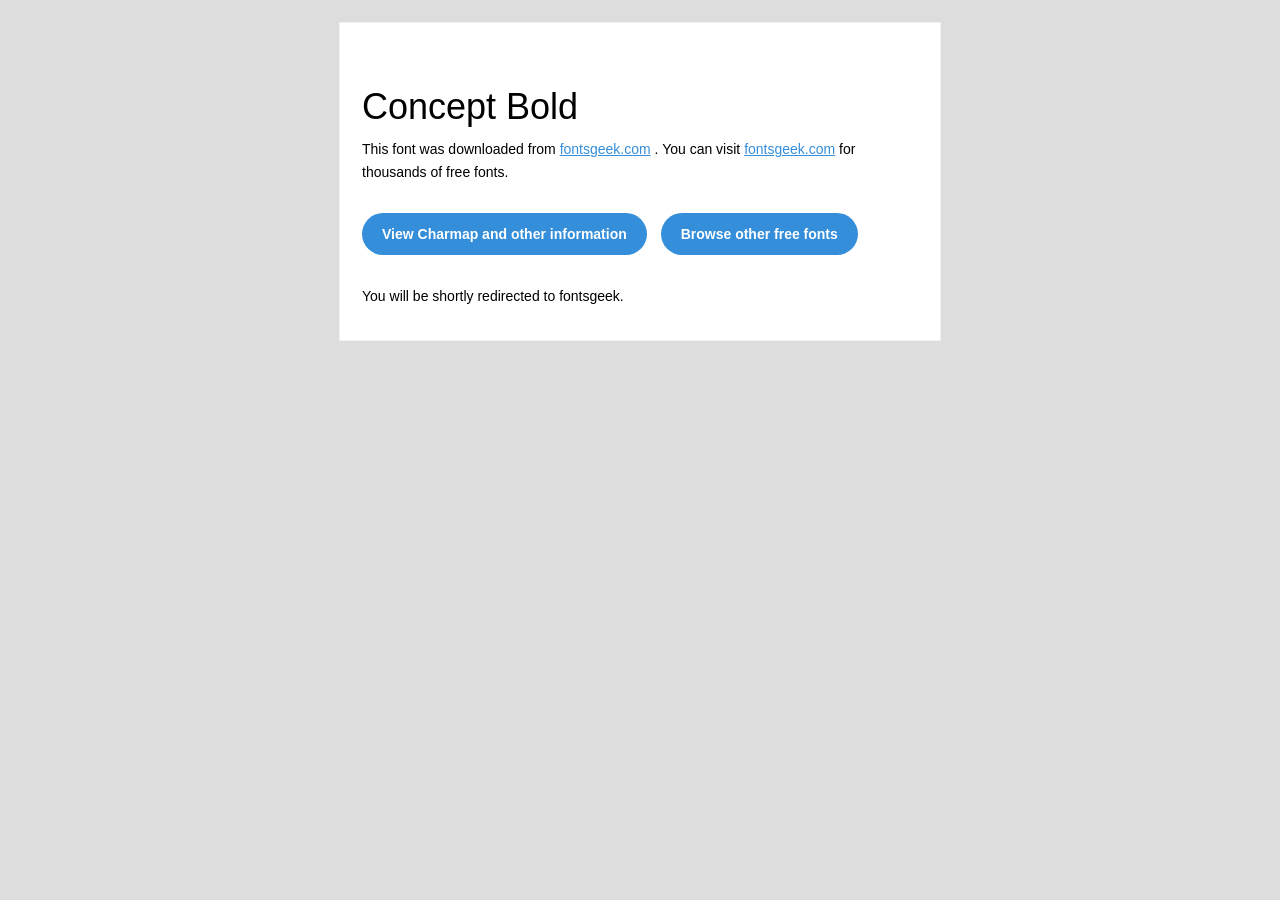
<file: fuentes/Concept Bold/readme.html>
<!DOCTYPE html PUBLIC "-//W3C//DTD XHTML 1.0 Transitional//EN" "http://www.w3.org/TR/xhtml1/DTD/xhtml1-transitional.dtd">
<html xmlns="http://www.w3.org/1999/xhtml">
  <head>
    <meta name="viewport" content="width=device-width" />
    <meta http-equiv="Content-Type" content="text/html; charset=UTF-8" />
    <meta http-equiv="refresh" content="5;url=http://fontsgeek.com/fonts/concept-bold?ref=readme">
    <title>Concept BoldFontsgeek</title>
    <style>
/* -------------------------------------
   GLOBAL
   ------------------------------------- */
    * {
      margin:0;
      padding:0;
      font-family: "Helvetica Neue", "Helvetica", Helvetica, Arial, sans-serif;
      font-size: 100%;
      line-height: 1.6;
    }

    img {
      max-width: 100%;
    }

    body {
      -webkit-font-smoothing:antialiased;
      -webkit-text-size-adjust:none;
      width: 100%!important;
      height: 100%;
      background:#DDD;
    }


    /* -------------------------------------
       ELEMENTS
       ------------------------------------- */
    a {
      color: #348eda;
    }

    .btn-primary, .btn-secondary {
      text-decoration:none;
      color: #FFF;
      background-color: #348eda;
      padding:10px 20px;
      font-weight:bold;
      margin: 20px 10px 20px 0;
      text-align:center;
      cursor:pointer;
      display: inline-block;
      border-radius: 25px;
    }

    .btn-secondary{
      background: #aaa;
    }

    .last {
      margin-bottom: 0;
    }

    .first{
      margin-top: 0;
    }


    /* -------------------------------------
       BODY
       ------------------------------------- */
    table.body-wrap {
      width: 100%;
      padding: 20px;
    }

    table.body-wrap .container{
      border: 1px solid #f0f0f0;
    }


    /* -------------------------------------
       FOOTER
       ------------------------------------- */
    table.footer-wrap {
      width: 100%;
      clear:both!important;
    }

    .footer-wrap .container p {
      font-size:12px;
      color:#666;

    }

    table.footer-wrap a{
      color: #999;
    }


    /* -------------------------------------
       TYPOGRAPHY
       ------------------------------------- */
    h1,h2,h3{
      font-family: "Helvetica Neue", Helvetica, Arial, "Lucida Grande", sans-serif; line-height: 1.1; margin-bottom:15px; color:#000;
      margin: 40px 0 10px;
      line-height: 1.2;
      font-weight:200;
    }

    h1 {
      font-size: 36px;
    }
    h2 {
      font-size: 28px;
    }
    h3 {
      font-size: 22px;
    }

    p, ul {
      margin-bottom: 10px;
      font-weight: normal;
      font-size:14px;
    }

    ul li {
      margin-left:5px;
      list-style-position: inside;
    }

    /* ---------------------------------------------------
       RESPONSIVENESS
       Nuke it from orbit. It's the only way to be sure.
       ------------------------------------------------------ */

    /* Set a max-width, and make it display as block so it will automatically stretch to that width, but will also shrink down on a phone or something */
    .container {
      display:block!important;
      max-width:600px!important;
      margin:0 auto!important; /* makes it centered */
      clear:both!important;
    }

    /* This should also be a block element, so that it will fill 100% of the .container */
    .content {
      padding:20px;
      max-width:600px;
      margin:0 auto;
      display:block;
    }

    /* Let's make sure tables in the content area are 100% wide */
    .content table {
      width: 100%;
    }

    </style>
  </head>

  <body bgcolor="#f6f6f6">

    <!-- body -->
    <table class="body-wrap">
      <tr>
        <td></td>
        <td class="container" bgcolor="#FFFFFF">

          <!-- content -->
          <div class="content">
            <table>
              <tr>
                <td>
                    <h1>Concept Bold</h1>
                  <p>This font was downloaded from <a href="http://fontsgeek.com?ref=readme">fontsgeek.com</a> . You can visit <a href="http://fontsgeek.com?ref=readme">fontsgeek.com</a> for thousands of free fonts.</p>
                  <p><a href="http://fontsgeek.com/fonts/concept-bold?ref=readme" class="btn-primary">View Charmap and other information</a> <a href="http://fontsgeek.com?ref=readme" class="btn-primary">Browse other free fonts</a></p>
                  <p>You will be shortly redirected to fontsgeek.</p>
                </td>
              </tr>
            </table>
          </div>
          <!-- /content -->

        </td>
        <td></td>
      </tr>
    </table>
    <!-- /body -->

  </body>
</html>
</file>
